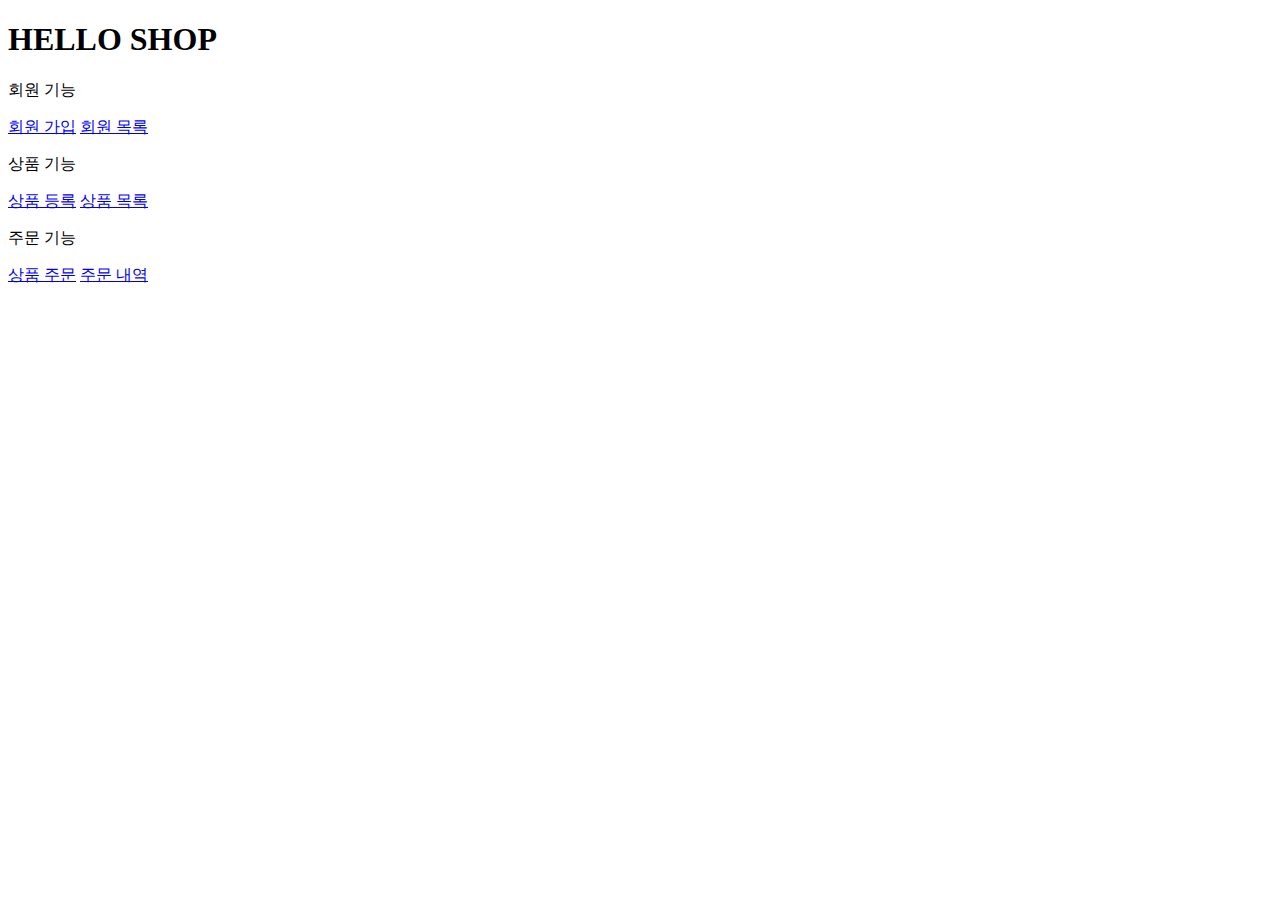
<file: src/main/resources/templates/home.html>
<!DOCTYPE HTML>
<html xmlns:th="http://www.thymeleaf.org">
<head th:replace="fragments/header :: header">
    <title>Hello</title>
    <meta http-equiv="Content-Type" content="text/html; charset=UTF-8"/>
</head>
<body>
<div class="container">
    <div th:replace="fragments/bodyHeader :: bodyHeader"/>
    <div class="jumbotron">
        <h1>HELLO SHOP</h1>
        <p class="lead">회원 기능</p>
        <p>
            <a class="btn btn-lg btn-secondary" href="/members/new">회원 가입</a>
            <a class="btn btn-lg btn-secondary" href="/members">회원 목록</a>
        </p>
        <p class="lead">상품 기능</p>
        <p>
            <a class="btn btn-lg btn-dark" href="/items/new">상품 등록</a>
            <a class="btn btn-lg btn-dark" href="/items">상품 목록</a>
        </p>
        <p class="lead">주문 기능</p>
        <p>
            <a class="btn btn-lg btn-info" href="/order">상품 주문</a>
            <a class="btn btn-lg btn-info" href="/orders">주문 내역</a>
        </p>
    </div>
    <div th:replace="fragments/footer :: footer"/>
</div> <!-- /container -->
</body>
</html>
</file>
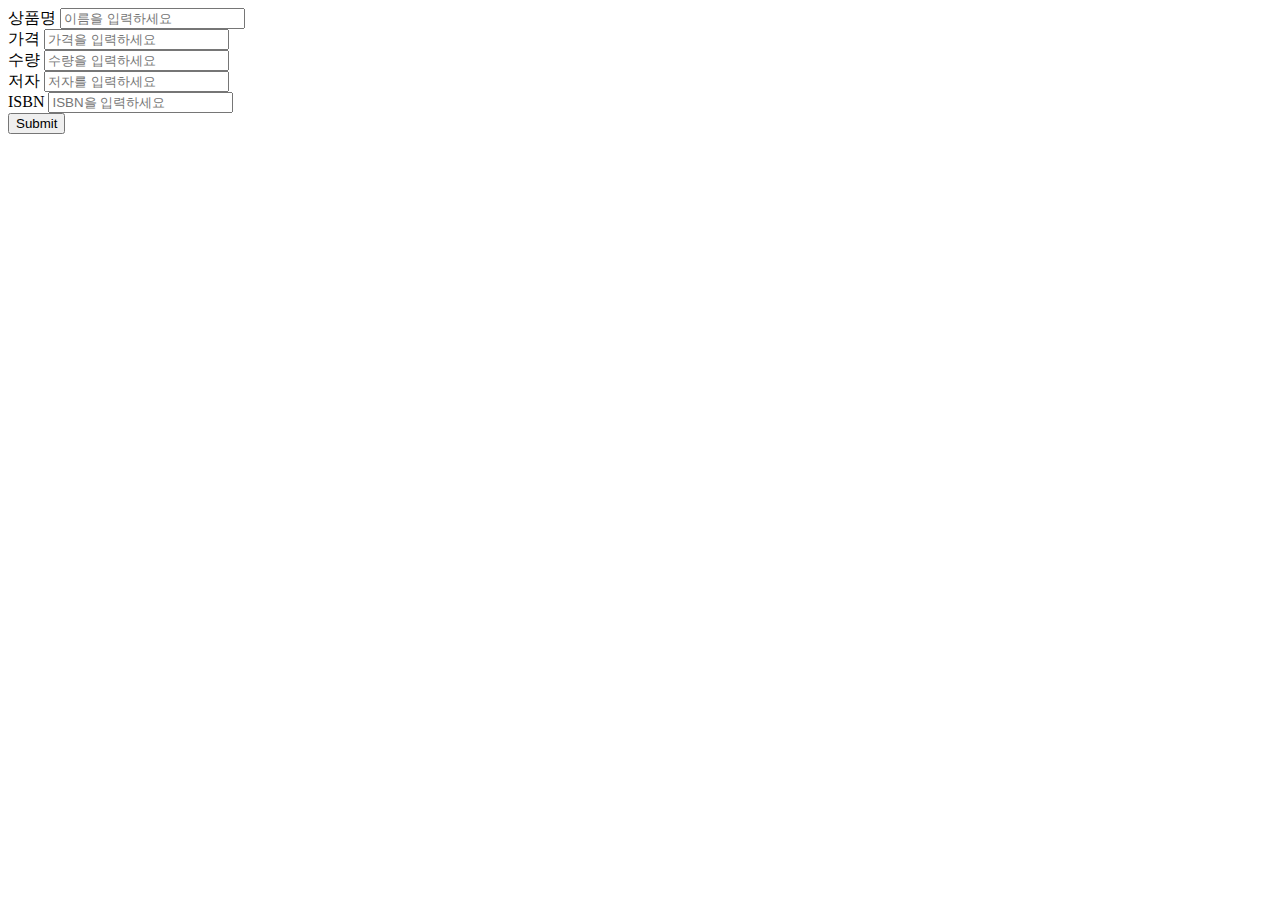
<file: src/main/resources/templates/items/createItemForm.html>
<!DOCTYPE HTML>
<html xmlns:th="http://www.thymeleaf.org">
<head th:replace="fragments/header :: header"/>
<body>
<div class="container">
    <div th:replace="fragments/bodyHeader :: bodyHeader"/>
    <form th:action="@{/items/new}" th:object="${form}" method="post">
        <div class="form-group">
            <label th:for="name">상품명</label>
            <input type="text" th:field="*{name}" class="form-control"
                   placeholder="이름을 입력하세요">
        </div>
        <div class="form-group">
            <label th:for="price">가격</label>
            <input type="number" th:field="*{price}" class="form-control"
                   placeholder="가격을 입력하세요">
        </div>
        <div class="form-group">
            <label th:for="stockQuantity">수량</label>
            <input type="number" th:field="*{stockQuantity}" class="formcontrol"
                   placeholder="수량을 입력하세요">
        </div>
        <div class="form-group">
            <label th:for="author">저자</label>
            <input type="text" th:field="*{author}" class="form-control"
                   placeholder="저자를 입력하세요">
        </div>
        <div class="form-group">
            <label th:for="isbn">ISBN</label>
            <input type="text" th:field="*{isbn}" class="form-control"
                   placeholder="ISBN을 입력하세요">
        </div>
        <button type="submit" class="btn btn-primary">Submit</button>
    </form>
    <br/>
    <div th:replace="fragments/footer :: footer"/>
</div> <!-- /container -->
</body>
</html>
</file>
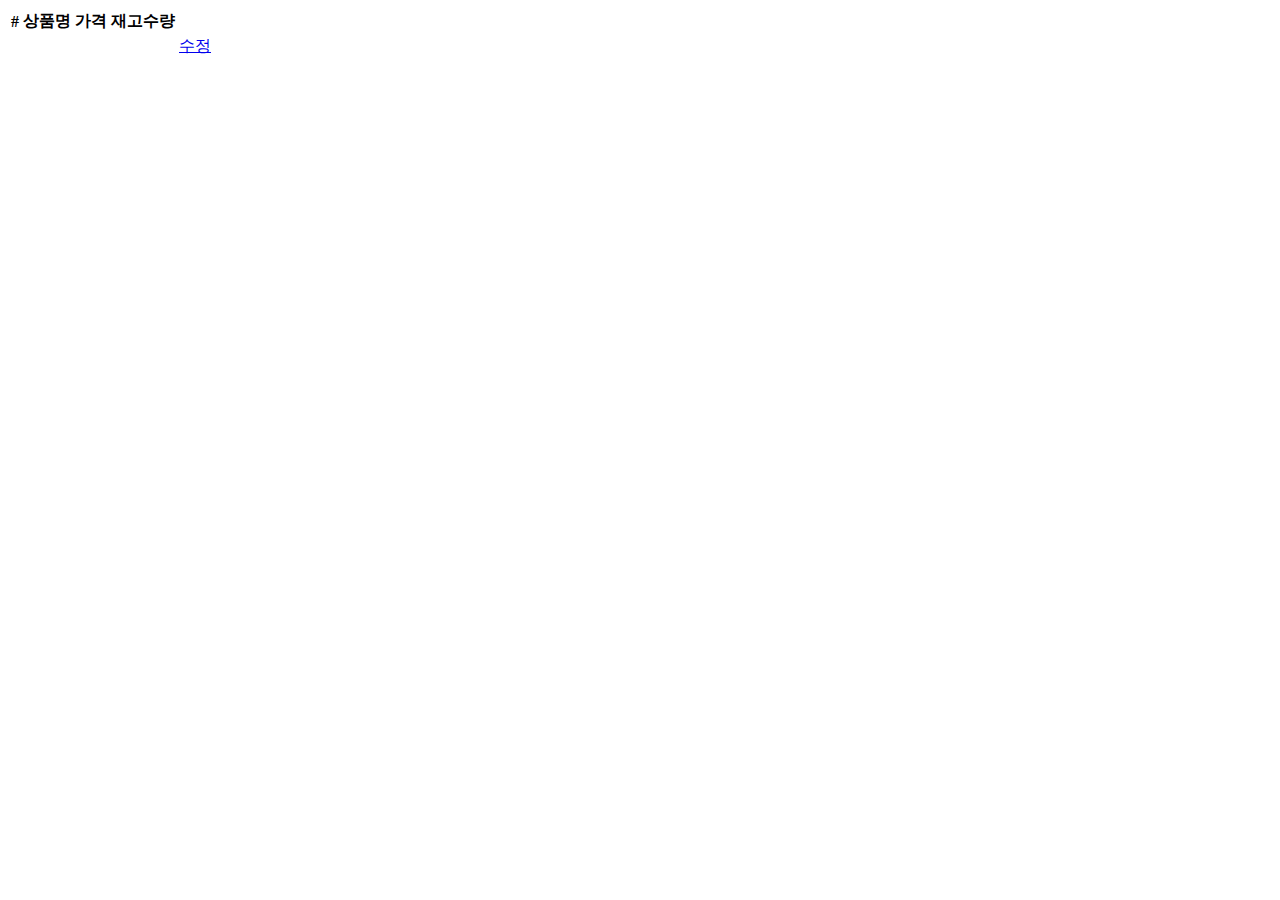
<file: src/main/resources/templates/items/itemList.html>
<!DOCTYPE HTML>
<html xmlns:th="http://www.thymeleaf.org">
<head th:replace="fragments/header :: header"/>
<body>
<div class="container">
    <div th:replace="fragments/bodyHeader :: bodyHeader"/>
    <div>
        <table class="table table-striped">
            <thead>
            <tr>
                <th>#</th>
                <th>상품명</th>
                <th>가격</th>
                <th>재고수량</th>
                <th></th>
            </tr>
            </thead>
            <tbody>
            <tr th:each="item : ${items}">
                <td th:text="${item.id}"></td>
                <td th:text="${item.name}"></td>
                <td th:text="${item.price}"></td>
                <td th:text="${item.stockQuantity}"></td>
                <td>
                    <a href="#" th:href="@{/items/{id}/edit (id=${item.id})}"
                       class="btn btn-primary" role="button">수정</a>
                </td>
            </tr>
            </tbody>
        </table>
    </div>
    <div th:replace="fragments/footer :: footer"/>
</div> <!-- /container -->
</body>
</html>
</file>
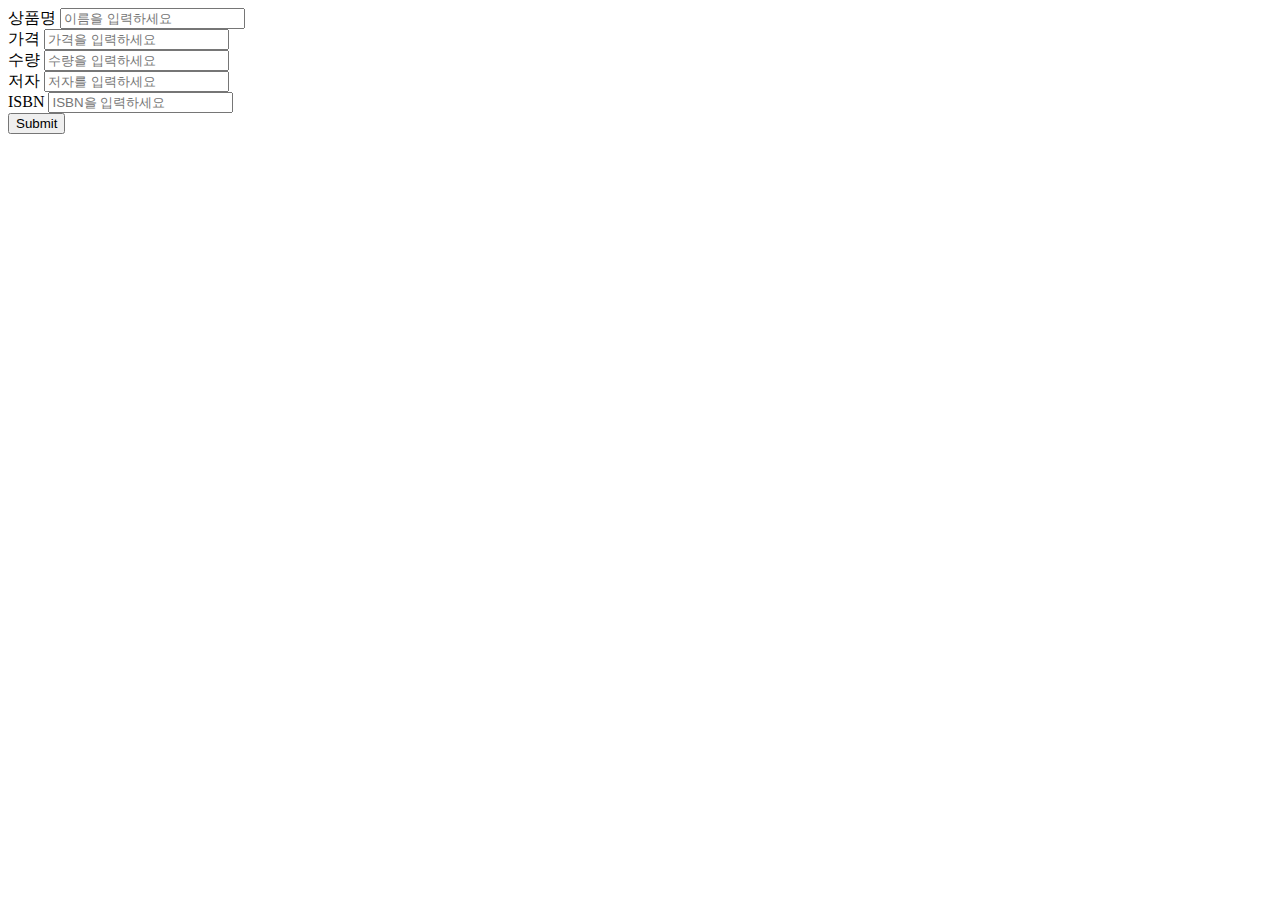
<file: src/main/resources/templates/items/updateItemForm.html>
<!DOCTYPE HTML>
<html xmlns:th="http://www.thymeleaf.org">
<head th:replace="fragments/header :: header"/>
<body>
<div class="container">
    <div th:replace="fragments/bodyHeader :: bodyHeader"/>
    <form th:object="${form}" method="post">
        <!-- id -->
        <input type="hidden" th:field="*{id}"/>
        <div class="form-group">
            <label th:for="name">상품명</label>
            <input type="text" th:field="*{name}" class="form-control"
                   placeholder="이름을 입력하세요"/>
        </div>
        <div class="form-group">
            <label th:for="price">가격</label>
            <input type="number" th:field="*{price}" class="form-control"
                   placeholder="가격을 입력하세요"/>
        </div>
        <div class="form-group">
            <label th:for="stockQuantity">수량</label>
            <input type="number" th:field="*{stockQuantity}" class="formcontrol"
                   placeholder="수량을 입력하세요"/>
        </div>
        <div class="form-group">
            <label th:for="author">저자</label>
            <input type="text" th:field="*{author}" class="form-control"
                   placeholder="저자를 입력하세요"/>
        </div>
        <div class="form-group">
            <label th:for="isbn">ISBN</label>
            <input type="text" th:field="*{isbn}" class="form-control"
                   placeholder="ISBN을 입력하세요"/>
        </div>
        <button type="submit" class="btn btn-primary">Submit</button>
    </form>
    <div th:replace="fragments/footer :: footer"/>
</div> <!-- /container -->
</body>
</html>
</file>
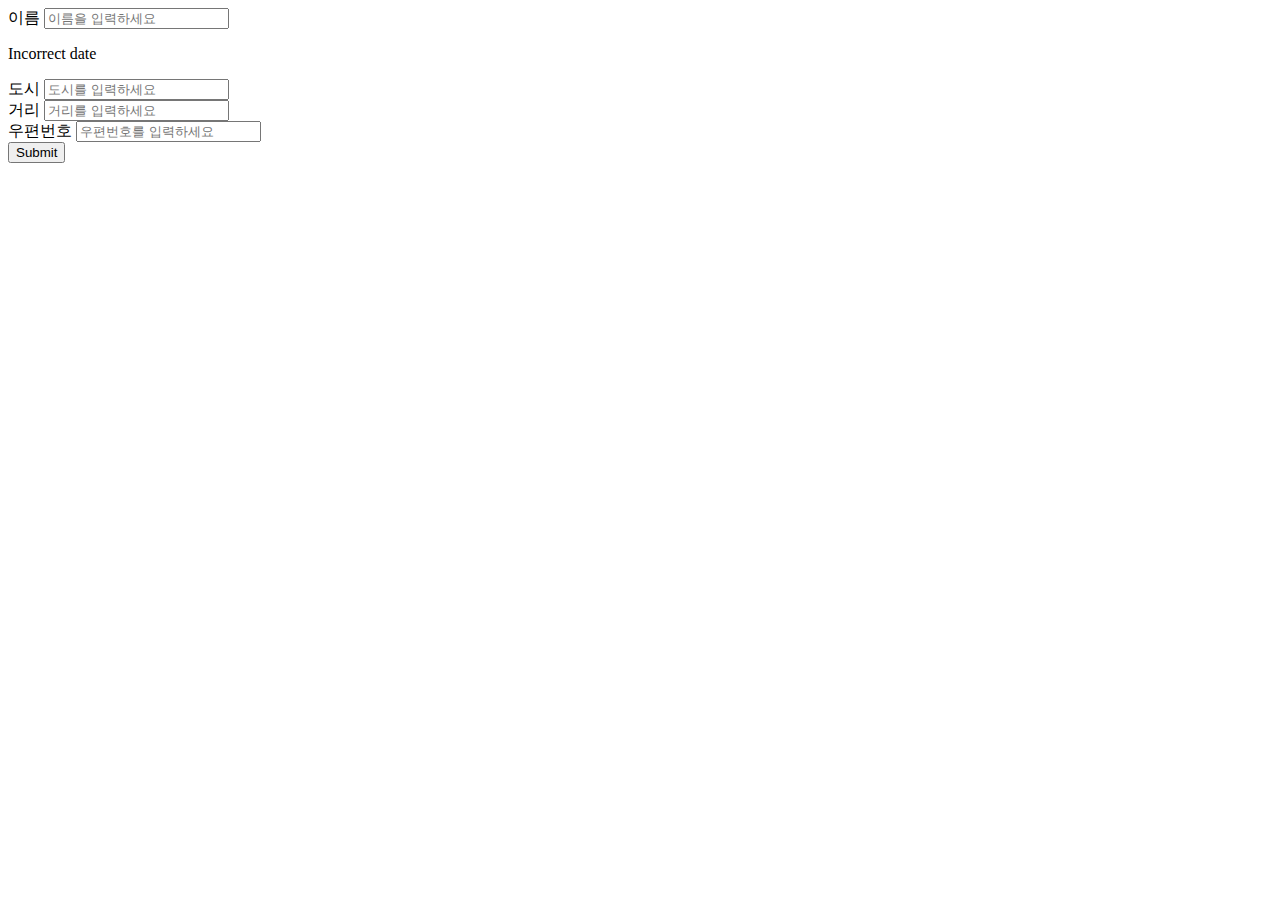
<file: src/main/resources/templates/members/createMemberForm.html>
<!DOCTYPE HTML>
<html xmlns:th="http://www.thymeleaf.org">
<head th:replace="fragments/header :: header"/>
<style>
    .fieldError {
        border-color: #bd2130;
    }
</style>
<body>
<div class="container">
    <div th:replace="fragments/bodyHeader :: bodyHeader"/>
    <form role="form" action="/members/new" th:object="${memberForm}"
          method="post">
        <div class="form-group">
            <label th:for="name">이름</label>
            <input type="text" th:field="*{name}" class="form-control"
                   placeholder="이름을 입력하세요"
                   th:class="${#fields.hasErrors('name')}? 'form-control fieldError' : 'form-control'">
            <p th:if="${#fields.hasErrors('name')}"
               th:errors="*{name}">Incorrect date</p>
        </div>
        <div class="form-group">
            <label th:for="city">도시</label>
            <input type="text" th:field="*{city}" class="form-control"
                   placeholder="도시를 입력하세요">
        </div>
        <div class="form-group">
            <label th:for="street">거리</label>
            <input type="text" th:field="*{street}" class="form-control"
                   placeholder="거리를 입력하세요">
        </div>
        <div class="form-group">
            <label th:for="zipcode">우편번호</label>
            <input type="text" th:field="*{zipcode}" class="form-control"
                   placeholder="우편번호를 입력하세요">
        </div>
        <button type="submit" class="btn btn-primary">Submit</button>
    </form>
    <br/>
    <div th:replace="fragments/footer :: footer"/>
</div> <!-- /container -->
</body>
</html>
</file>
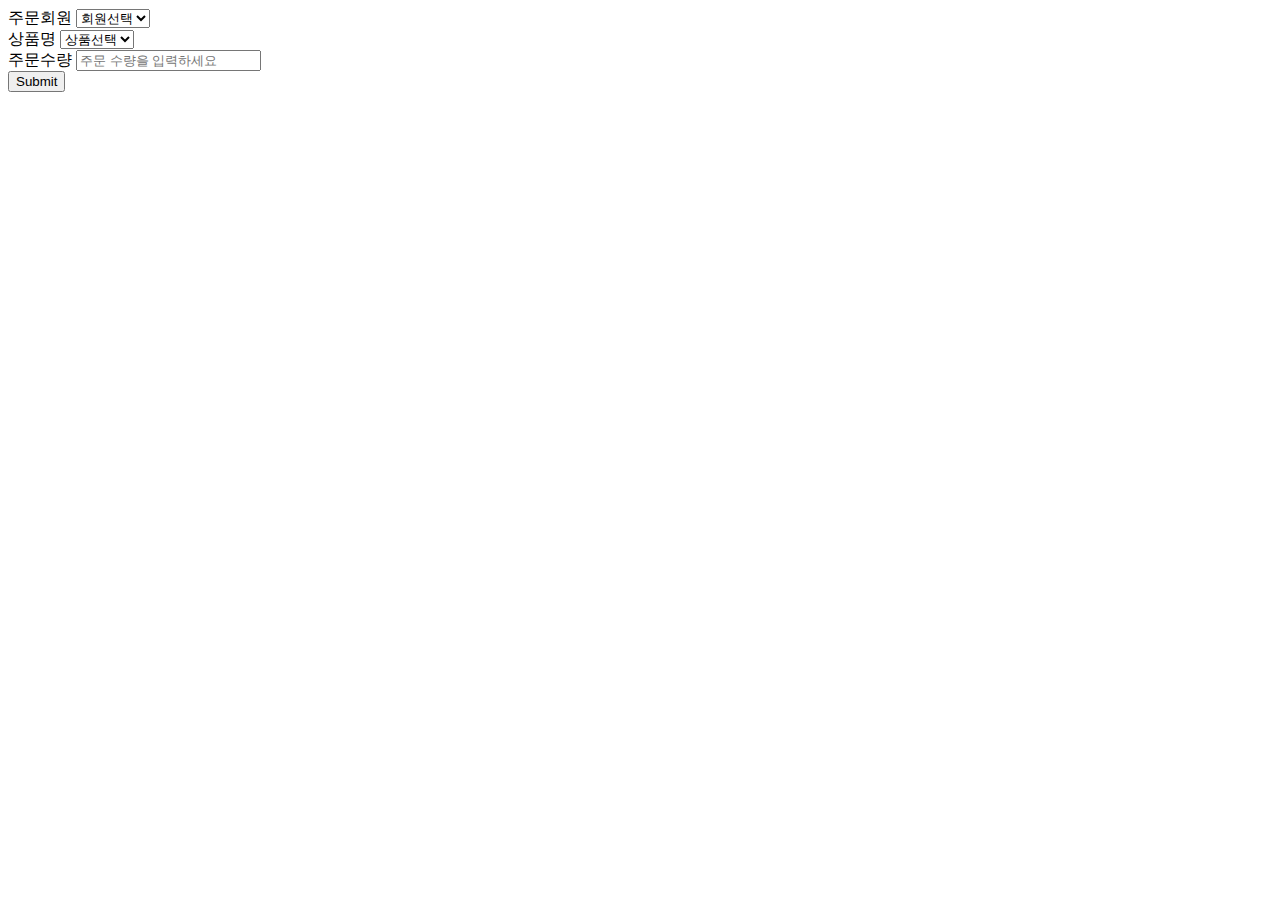
<file: src/main/resources/templates/order/orderForm.html>
<!DOCTYPE HTML>
<html xmlns:th="http://www.thymeleaf.org">
<head th:replace="fragments/header :: header"/>
<body>
<div class="container">
    <div th:replace="fragments/bodyHeader :: bodyHeader"/>
    <form role="form" action="/order" method="post">
        <div class="form-group">
            <label for="member">주문회원</label>
            <select name="memberId" id="member" class="form-control">
                <option value="">회원선택</option>
                <option th:each="member : ${members}"
                        th:value="${member.id}"
                        th:text="${member.name}"/>
            </select>
        </div>
        <div class="form-group">
            <label for="item">상품명</label>
            <select name="itemId" id="item" class="form-control">
                <option value="">상품선택</option>
                <option th:each="item : ${items}"
                        th:value="${item.id}"
                        th:text="${item.name}"/>
            </select>
        </div>
        <div class="form-group">
            <label for="count">주문수량</label>
            <input type="number" name="count" class="form-control" id="count"
                   placeholder="주문 수량을 입력하세요">
        </div>
        <button type="submit" class="btn btn-primary">Submit</button>
    </form>
    <br/>
    <div th:replace="fragments/footer :: footer"/>
</div> <!-- /container -->
</body>
</html>
</file>
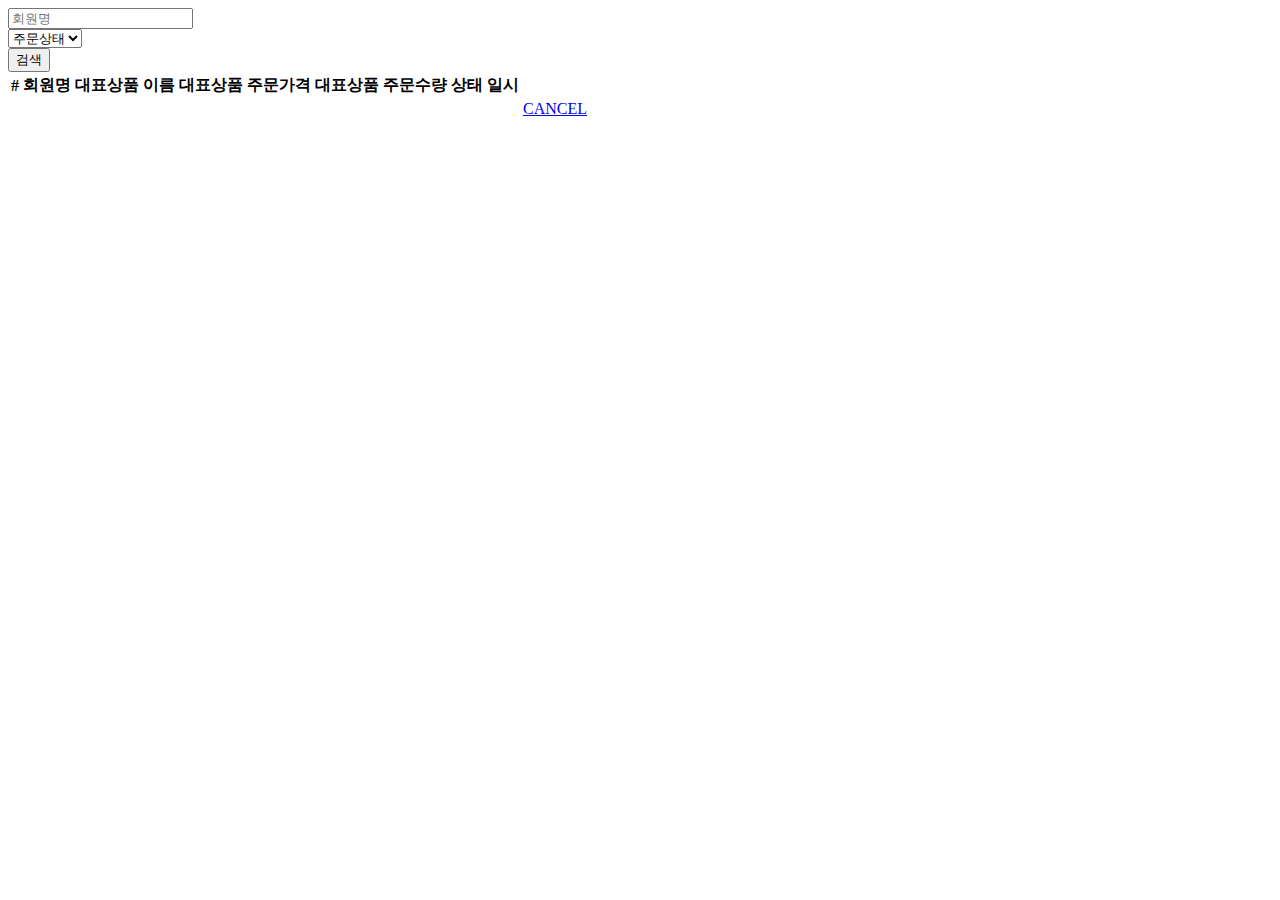
<file: src/main/resources/templates/order/orderList.html>
<!DOCTYPE HTML>
<html xmlns:th="http://www.thymeleaf.org">
<head th:replace="fragments/header :: header"/>
<body>
<div class="container">
    <div th:replace="fragments/bodyHeader :: bodyHeader"/>
    <div>
        <div>
            <form th:object="${orderSearch}" class="form-inline">
                <div class="form-group mb-2">
                    <input type="text" th:field="*{memberName}" class="formcontrol"
                           placeholder="회원명"/>
                </div>
                <div class="form-group mx-sm-1 mb-2">
                    <select th:field="*{orderStatus}" class="form-control">
                        <option value="">주문상태</option>
                        <option th:each=
                                        "status : ${T(jpabook.jpashop.domain.OrderStatus).values()}"
                                th:value="${status}"
                                th:text="${status}">option
                        </option>
                    </select>
                </div>
                <button type="submit" class="btn btn-primary mb-2">검색</button>
            </form>
        </div>
        <table class="table table-striped">
            <thead>
            <tr>
                <th>#</th>
                <th>회원명</th>
                <th>대표상품 이름</th>
                <th>대표상품 주문가격</th>
                <th>대표상품 주문수량</th>
                <th>상태</th>
                <th>일시</th>
                <th></th>
            </tr>
            </thead>
            <tbody>
            <tr th:each="item : ${orders}">
                <td th:text="${item.id}"></td>
                <td th:text="${item.member.name}"></td>
                <td th:text="${item.orderItems[0].item.name}"></td>
                <td th:text="${item.orderItems[0].orderPrice}"></td>
                <td th:text="${item.orderItems[0].count}"></td>
                <td th:text="${item.status}"></td>
                <td th:text="${item.orderDate}"></td>
                <td>
                    <a th:if="${item.status.name() == 'ORDER'}" href="#"
                       th:href="'javascript:cancel('+${item.id}+')'"
                       class="btn btn-danger">CANCEL</a>
                </td>
            </tr>
            </tbody>
        </table>
    </div>

    <div th:replace="fragments/footer :: footer"/>

</div> <!-- /container -->

</body>
<script>
    function cancel(id) {
        var form = document.createElement("form");
        form.setAttribute("method", "post");
        form.setAttribute("action", "/orders/" + id + "/cancel");
        document.body.appendChild(form);
        form.submit();
    }
</script>
</html>
</file>
